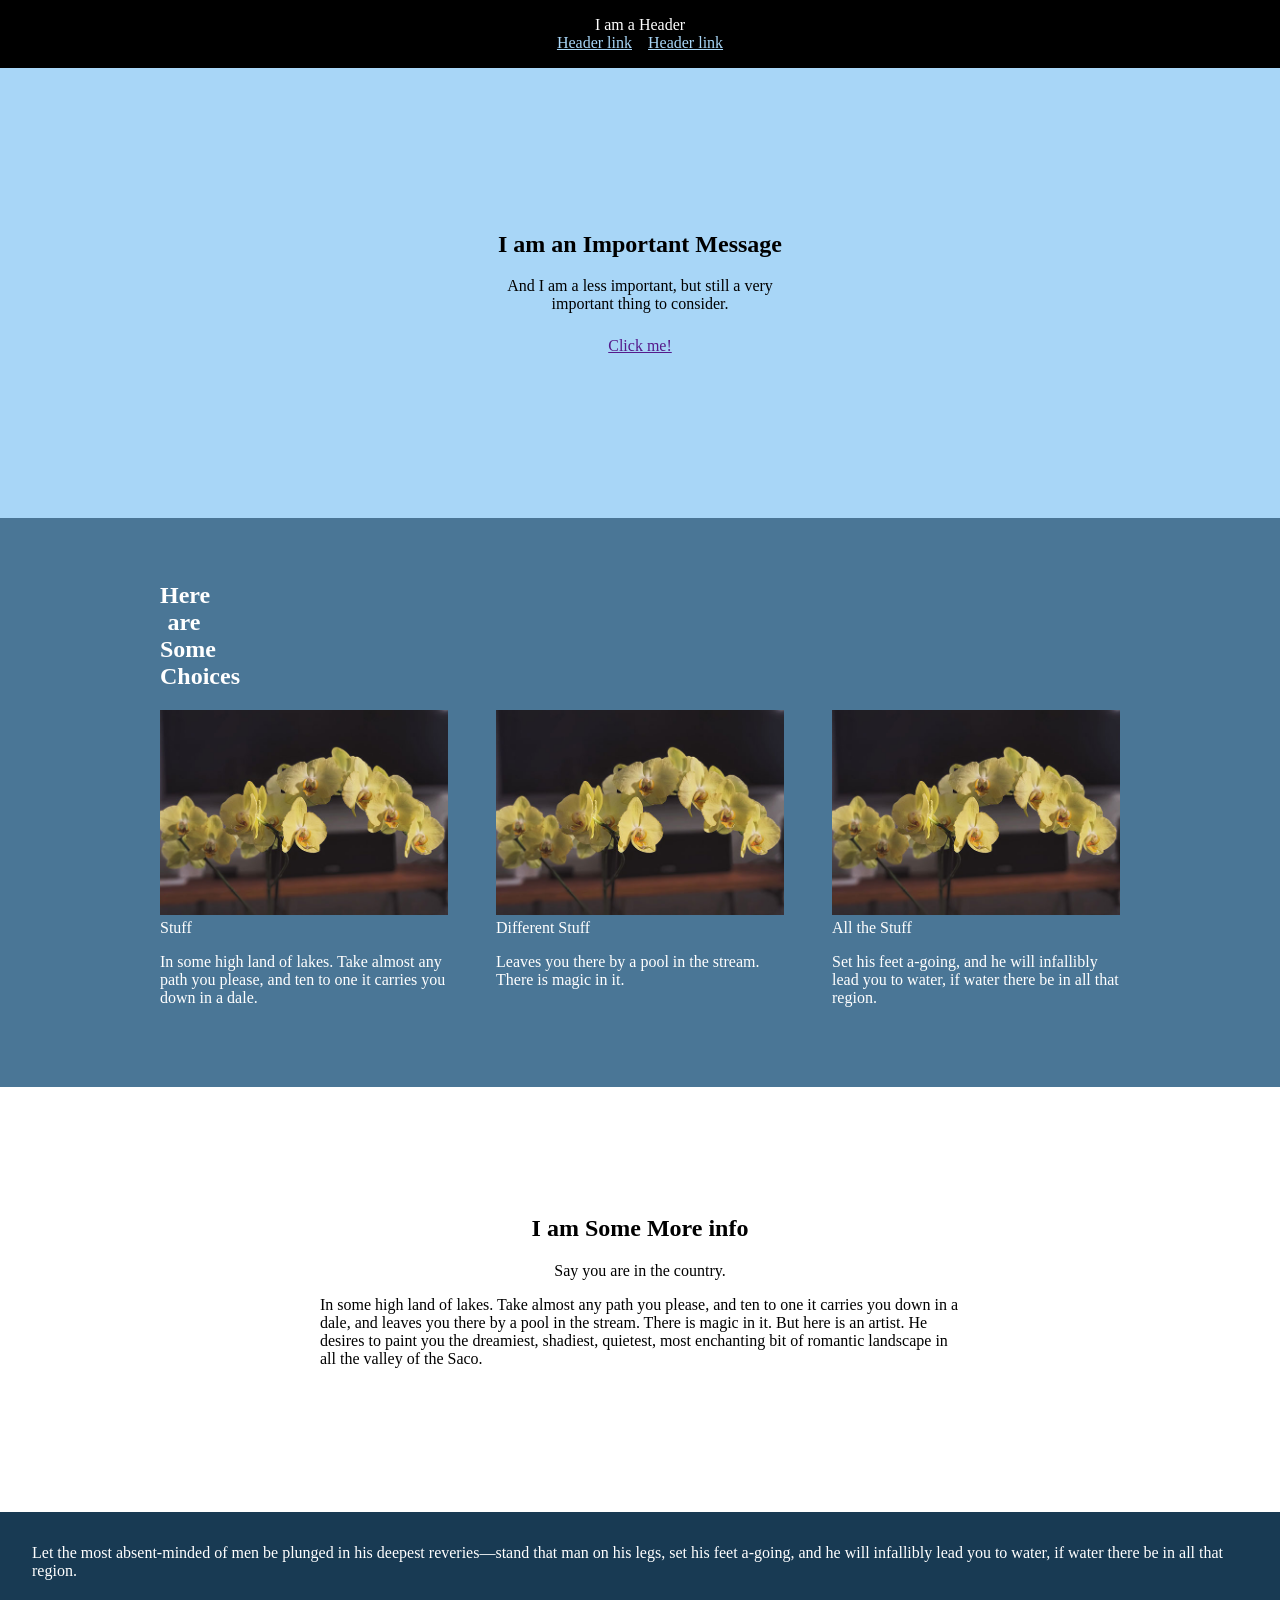
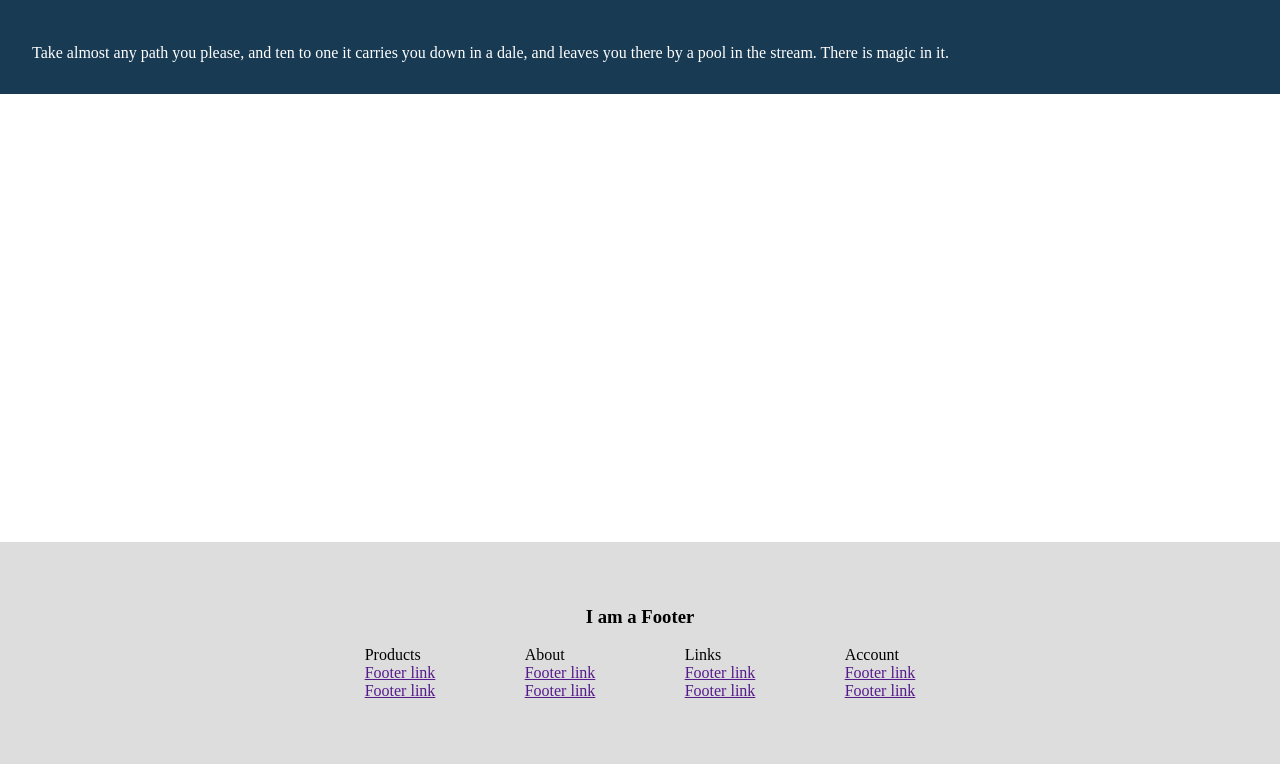
<file: grid-landing.html>
<!doctype html>
<html>
  <head>
    <meta charset="utf-8">
    <style>
      html,
      body {
        margin: 0;
        padding: 0;
      }
      h1, h2, h3 {
        margin-top: 0;
        text-align: center;
      }
      .subtitle {
        text-align: center;
      }
      .menulist {
        margin: 0;
        list-style: none;
        padding: 0;
      }
      .landing_cta {
        margin-top: 1.5em;
        text-align: center;
      }
    
    /* .feature {
      min-height: 70vh;
    }
    .feature_img {
        background-image: url('/images/shark.jpg');
        background-size: cover;
        grid-column: 1 / 9;
        grid-row: 1 / 2;
    }
    .feature_content {
        background-color: #183a53;
        color: #fff;
        grid-row-start: 1;
        margin: 4em 0;
        padding: 2em 2em;   
    }
    .feature_content-1 {
        align-self: start;
        grid-column: 2 / 6;
    }
    .feature_content-2 {
        align-self: end;
        grid-column: 5 / 8;
    } */

    .feature {
    grid-template-rows: 4em 1fr 4em;
    min-height: 70vh;
  }
  .feature_img {
    background-image: url('/images/shark.jpg');
    background-size: cover;
    grid-column: 1 / 9;
    grid-row: 1 / 4;
  }
  .feature_content {
    background-color: #183a53;
    color: #fff;
    grid-row-start: 2;
    padding: 2em 2em;
  }
  .feature_content_2{
    justify-self: center;
    justify-self: center;
  }

    .grid {
        box-sizing: border-box;
        display: grid;
        grid-template-columns: minmax(2em,1fr) repeat(6,minmax(auto,10em))
                                minmax(2em,1fr);
    }
    .grid_2-8 {
        grid-column: 2 / 8;
    }
    .grid_3-7 {
        grid-column: 3 / 7;
    }
    .grid_4-6 {
        grid-column: 4 / 6;
    }
    .grid_cols-3max {
        grid-template-columns: repeat(auto-fit, minmax(18em, 1fr));
        grid-gap: 3em;
    }

    .header {
        background-color: #000;
        color: #fff;
        padding: 1em;
        position: sticky;
        text-align: center;
        top: 0;
        z-index: 10;
    }
    .header_menu {
        column-gap: 1em;
        display: flex;
        justify-content: center;
    }
    .header_menu-link {
        color: #a8d6f7;
    }

      .hero {
        align-content: center;
        background-color: #a8d6f7;
        min-height: 50vh;
        text-align: center;
      }

      .options {
        background-color: #4a7696;
        color: #fff;
        padding: 4em 0;
      }
      .options_item-img {
          width: 100%;
      }

      .info {
        padding: 8em 0;
      }

      .feature {
        min-height: 70vh;
      }

      .footer {
        background-color: #ddd;
        justify-items: center;
        padding: 4em 1em;
      }
      .footer_menu-first {
        grid-column-start: 3;
      }
     </style>
  </head>
  <body>
    <header class="header grid">
      <div class="header_content grid_2-8">
        I am a Header
      </div>
      <nav class="grid_3-7">
        <ul class="header_menu menulist">
          <li>
            <a href="" class="header_menu-link">
              Header link
            </a>
          </li>
          <li>
            <a href="" class="header_menu-link">
              Header link
            </a>
          </li>
        </ul>
      </nav>
    </header>

    <section class="hero grid">
        <h1 class="hero_title grid_2-8">
          I am an Important Message
        </h1>
        <div class="hero_content grid_4-6">
            And I am a less important, but still a very important
            thing to consider.
            <div class="landing_cta">
              <a href="">
                Click me!
              </a>
            </div>
          </div>
        </section>

    <section class="options grid grid_2-8">
      <h2 class="options_title grid grid_2-8">
        Here are Some Choices
      </h2>
      <div class="options_content grid grid_2-8 grid_cols-3max">
        <div>
            <img src="/images/small/slide1.jpg" class="options_item-img">
            <div class="options_item-title">Stuff</div>
            <p>
              In some high land of lakes. Take almost any path
              you please, and ten to one it carries you down in a dale.
            </p>
          </div>
          <div>
            <img src="/images/small/slide1.jpg" class="options_item-img">
            <div class="options_item-title">Different Stuff</div>
            <p>
              Leaves you there by a pool in the stream. There is
              magic in it.
            </p>
          </div>
          <div>
            <img src="/images/small/slide1.jpg" class="options_item-img">
            <div class="options_item-title">All the Stuff</div>
            <p>
              Set his feet a-going, and he will infallibly lead
              you to water, if water there be in all that region.
            </p>
          </div>
        </div>
    </section>

    <section class="info grid">
      <h2 class="info_title grid_2-8">
        I am Some More info
      </h2>
      <div class="subtitle grid_4-6">
        Say you are in the country.
      </div>
      <div class="info_content grid_3-7">
        <p>
          In some high land of lakes. Take almost any path you
          please, and ten to one it carries you down in a dale,
          and leaves you there by a pool in the stream. There
          is magic in it. But here is an artist. He desires to
          paint you the dreamiest, shadiest, quietest, most
          enchanting bit of romantic landscape in all the
          valley of the Saco.
        </p>
      </div>
    </section>

    <section class="feature">
      <div class="feature_img"></div>
      <div class="feature_content feature_content-1">
        Let the most absent-minded of men be plunged in his
        deepest reveries—stand that man on his legs, set his
        feet a-going, and he will infallibly lead you to water,
        if water there be in all that region.
      </div>
      <div class="feature_content feature_content-2">
        Take almost any path you please, and ten to one it
        carries you down in a dale, and leaves you there by a
        pool in the stream. There is magic in it.
      </div>
    </section>

    <footer class="footer grid">
      <h3 class="footer_title grid_2-8">
        I am a Footer
      </h3>
      <ul class="menulist footer_menu-first">
        <li>
          Products
        </li>
        <li>
          <a href="">Footer link</a>
        </li>
        <li>
          <a href="">Footer link</a>
        </li>
      </ul>
      <ul class="menulist">
        <li>
          About
        </li>
        <li>
          <a href="">Footer link</a>
        </li>
        <li>
          <a href="">Footer link</a>
        </li>
      </ul>
      <ul class="menulist">
        <li>
          Links
        </li>
        <li>
          <a href="">Footer link</a>
        </li>
        <li>
          <a href="">Footer link</a>
        </li>
      </ul>
      <ul class="menulist">
        <li>
          Account
        </li>
        <li>
          <a href="">Footer link</a>
        </li>
        <li>
          <a href="">Footer link</a>
        </li>
      </ul>
    </footer>

  </body>
</html>
</file>
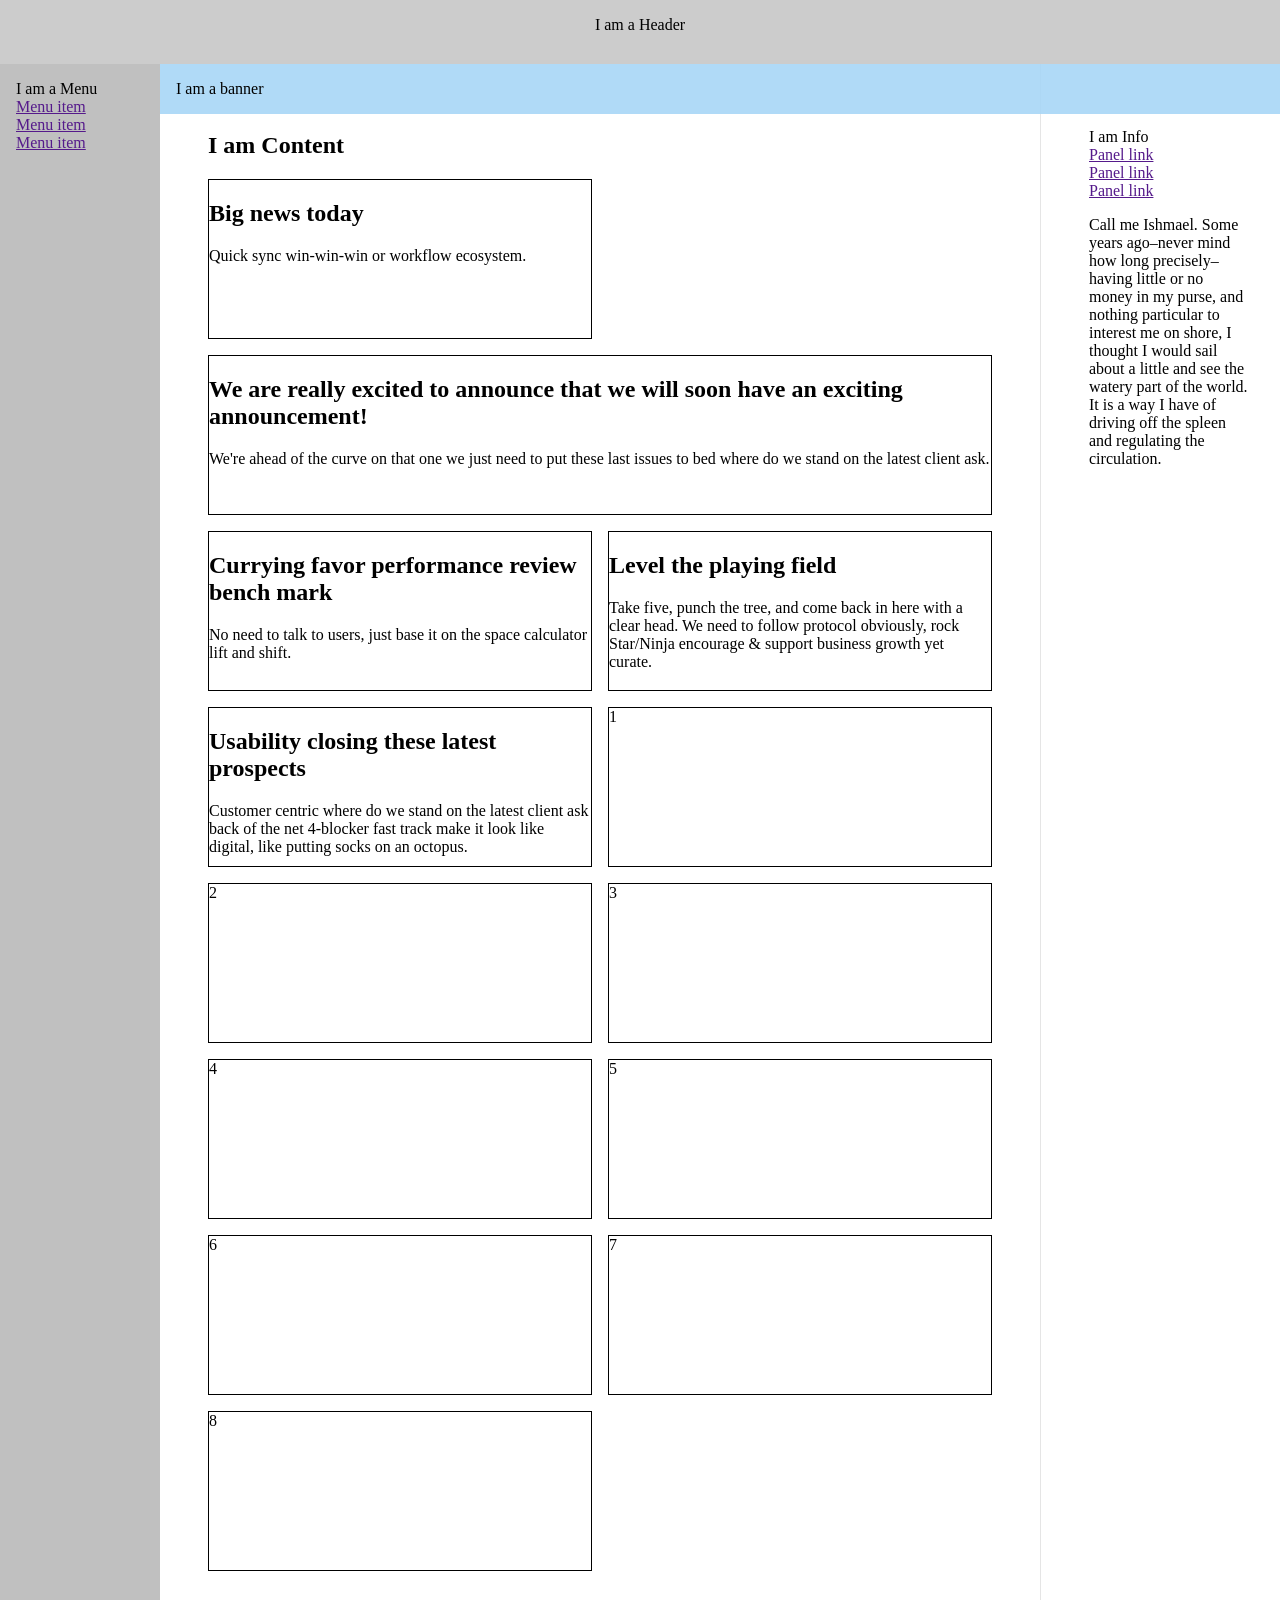
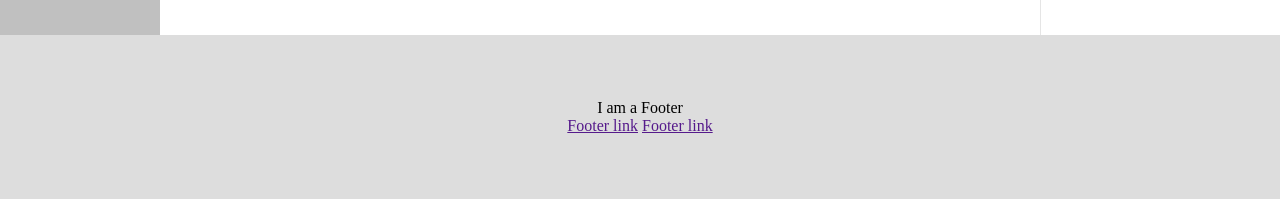
<file: grid.html>
<!doctype html>
<html>
  <head>
    <meta charset="utf-8">
    <style>
      html,
      body {
        border: 0;
        margin: 0;
      }
      .grid-container {
        display:  grid;
        grid-template-areas: "header header header" "menu content panel"
                            "footer footer footer";
        grid-template-columns: 10em 1fr 15em;
        grid-template-rows: minmax(4em, auto) 1fr auto;
        min-height: 100vh;
      }
      .grid-container > div {
        box-sizing: border-box;
        position: relative;
      }
      .grid-header {
        background-color: #ccc;
        grid-area: header;
        padding: 1em;
        text-align: center;
      }
      .grid-menu {
        background-color: #c0c0c0;
        grid-area: menu;
        padding: 1em;
      }
      .grid-menu ul,
      .grid-panel ul,
      .grid-footer ul {
        list-style: none;
        margin: 0;
        padding: 0;
      }
      .grid-content {
        grid-area: content;
        padding: 3em 3em 4em;
      }
      .grid-panel {
        border-left: 1px solid rgba(0,0,0,0.1);
        grid-area: panel;
        padding: 4em 2em 4em 3em;
      }
      .grid-footer {
        background-color: #ddd;
        grid-area: footer;
        padding: 4em 1em;
        text-align: center;
      }
      .grid-footer li {
        display: inline-block;
      }
      .grid-expand {
        background-color: rgba(255,255,255,0.8);
        box-shadow: 0 0 20px 0 rgba(0,0,0,0.3);
        grid-column: content;
        grid-row: header-start / footer-end;
        z-index: 2;
      }
      .grid-banner {
        align-self: start;
        background-color: rgba(168,214,247,0.9);
        grid-column: content-start / panel-end;
        grid-row-start: content-start;
        padding: 1em;
        position: sticky;
        top: 0;
        z-index: 10;
      }

      .grid {
        display: grid;
        grid-template-columns: repeat(auto-fit, minmax(275px, 1fr));
        grid-auto-rows: minmax(10em,1fr);
        grid-gap: 1em;
      }
      .grid > div {
        border:  1px solid #000;
      }
      .grid-feature {
        grid-column: span 2;
      }
    </style>
  </head>
  <body>
    <div class="grid-container">
      <header class="grid-header">
        I am a Header
      </header>
      <nav class="grid-menu">
        I am a Menu
        <!-- from here -->
        <ul>
          <li>
            <a href="">
              Menu item
            </a>
          </li>
          <li>
            <a href="">
              Menu item
            </a>
          </li>
          <li>
            <a href="">
              Menu item
            </a>
          </li>
        </ul>
        <!-- to here -->
      </nav>
      <article class="grid-content">
        <!-- from here -->
        <h1>
          I am Content
        </h1>
        <div class="grid">
          <div>
            <h2>Big news today</h2>
            Quick sync win-win-win or workflow ecosystem.
          </div>
          <div class="grid-feature">
            <h2>We are really excited to announce that we will soon have an exciting
            announcement!</h2>
            We're ahead of the curve on that one we just need to put these last
            issues to bed where do we stand on the latest client ask.
          </div>
          <div>
            <h2>Currying favor performance review bench mark</h2>
            No need to talk to users, just base it on the space calculator lift and
            shift.
          </div>
          <div>
            <h2>Level the playing field</h2>
            Take five, punch the tree, and come back in here with a clear head. We
            need to follow protocol obviously, rock Star/Ninja encourage &amp; support
            business growth yet curate.
          </div>
          <div>
            <h2>Usability closing these latest prospects </h2>
            Customer centric where do we stand on the latest client ask back of the
            net 4-blocker fast track make it look like digital, like putting socks
            on an octopus.
          </div>
          <div>
            1
          </div>
          <div>
            2
          </div>
          <div>
            3
          </div>
          <div>
            4
          </div>
          <div>
            5
          </div>
          <div>
            6
          </div>
          <div>
            7
          </div>
          <div>
            8
          </div>
        </div>
        <!-- to here -->
      </article>
      <aside class="grid-panel">
        I am Info
        <!-- from here -->
        <ul>
          <li>
            <a href="">
              Panel link
            </a>
          </li>
          <li>
            <a href="">
              Panel link
            </a>
          </li>
          <li>
            <a href="">
              Panel link
            </a>
          </li>
        </ul>
        <p>
          Call me Ishmael. Some years ago–never mind how long
          precisely–having little or no money in my purse, and nothing
          particular to interest me on shore, I thought I would sail about a
          little and see the watery part of the world. It is a way I have of
          driving off the spleen and regulating the circulation.
        </p>
        <!-- to here -->
      </aside>
      <footer class="grid-footer">
        I am a Footer
        <!-- from here -->
        <ul>
          <li>
            <a href="">
              Footer link
            </a>
          </li>
          <li>
            <a href="">
              Footer link
            </a>
          </li>
        </ul>
        <!-- to here -->
      </footer>
      <div class="grid-banner">
        I am a banner
      </div>
    </div>
  </body>
  </html>
</file>
